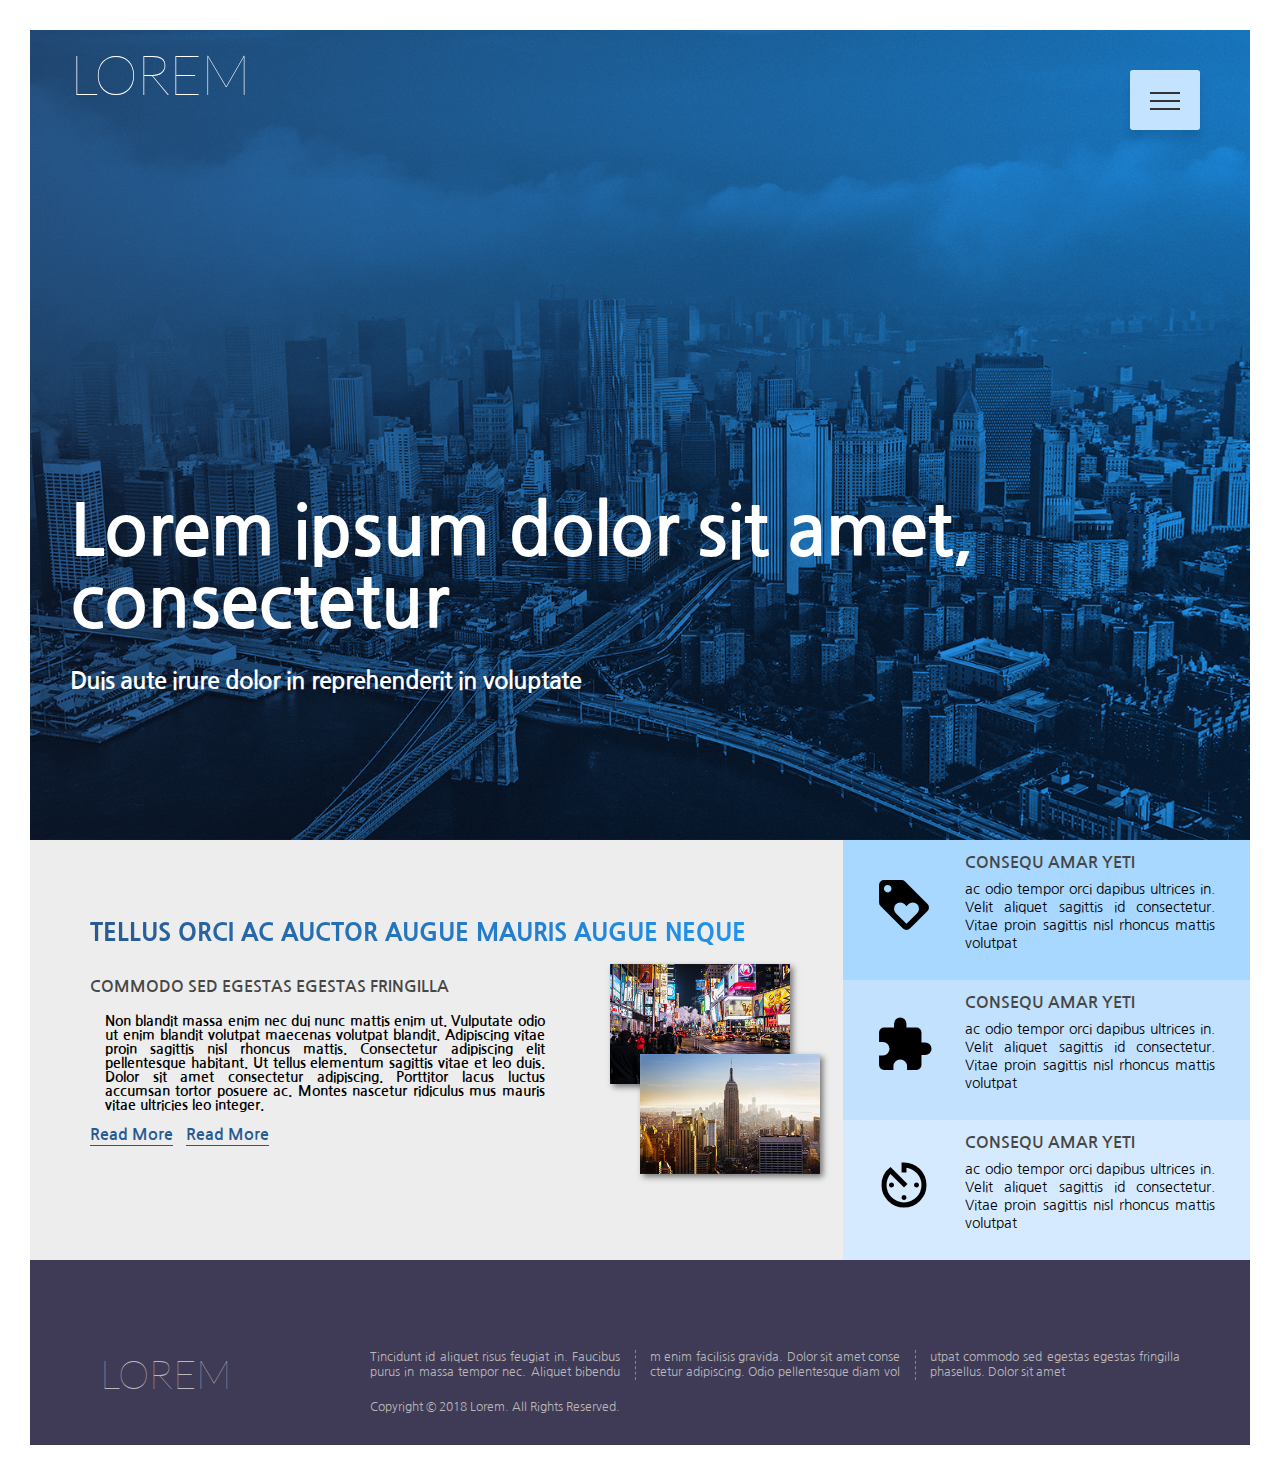
<file: index.html>
<!DOCTYPE html>
<html lang="en">

<head>
  <meta charset="UTF-8" />
  <meta name="viewport" content="width=device-width, initial-scale=1.0" />
  <link rel="stylesheet" href="./css/index.css" />
  <title>Lorem</title>
</head>

<body>
  <nav class="nav">
    <input type="checkbox" class="nav-checkbox" id="nav-toggle">
    <label for="nav-toggle" class="nav-button">
      <span class="nav-icon">&nbsp;</span>
    </label>
    <div class="nav-bg">&nbsp;</div>

    <div class="nav-body">
      <ul class="nav-list">
        <li class="nav-item">
          <a href="#" class="nav-link"><span>01</span>About Lorem</a>
        </li>
        <li class="nav-item">
          <a href="#" class="nav-link"><span>02</span>Commades Sanos</a>
        </li>
        <li class="nav-item">
          <a href="#" class="nav-link"><span>03</span>Ryusin Magnetas Aloha</a>
        </li>
      </ul>
    </div>
  </nav>
  <header>
    <div id="logo-text">Lorem</div>
    <div id="header-text">
      <div id="header-text-main">
        Lorem ipsum dolor sit amet,<br />
        consectetur
      </div>
      <div id="header-text-sub">
        Duis aute irure dolor in reprehenderit in voluptate
      </div>
    </div>
  </header>
  <main>
    <section id="section-about">
      <h2>Tellus orci ac auctor augue mauris augue neque</h2>
      <div id="section-about-words">
        <h3>commodo sed egestas egestas fringilla</h3>
        <p>Non blandit massa enim nec dui nunc mattis enim ut. Vulputate odio ut enim blandit volutpat maecenas volutpat
          blandit. Adipiscing vitae proin sagittis nisl rhoncus mattis. Consectetur adipiscing elit pellentesque
          habitant. Ut tellus elementum sagittis vitae et leo duis. Dolor sit amet consectetur adipiscing. Porttitor
          lacus luctus accumsan tortor posuere ac. Montes nascetur ridiculus mus mauris vitae ultricies leo integer.</p>
        <a href="#" class="btn-text u-margin-right-small">Read More</a>
        <a href="#" class="btn-text">Read More</a>
      </div>
      <div id="section-about-photo">
        <div class="photo"><img src="images/photo-1.jpg" alt="photo 1"></div>
        <div class="photo"><img src="images/photo-2.jpg" alt="photo 2"></div>
      </div>
    </section>
    <section id="section-etc">
      <div id="etc-1" class="etc">
        <div class="etc-icon">
          <i class="material-icons">loyalty</i>
        </div>
        <div class="etc-text">
          <h3>Consequ Amar Yeti</h3>
          <p>ac odio tempor orci dapibus ultrices in. Velit aliquet sagittis id consectetur. Vitae proin sagittis nisl
            rhoncus mattis volutpat</p>
        </div>
      </div>
      <div id="etc-2" class="etc">
        <div class="etc-icon">
          <i class="material-icons">extension</i>
        </div>
        <div class="etc-text">
          <h3>Consequ Amar Yeti</h3>
          <p>ac odio tempor orci dapibus ultrices in. Velit aliquet sagittis id consectetur. Vitae proin sagittis nisl
            rhoncus mattis volutpat</p>
        </div>
      </div>
      <div id="etc-3" class="etc">
        <div class="etc-icon">
          <i class="material-icons">av_timer</i>
        </div>
        <div class="etc-text">
          <h3>Consequ Amar Yeti</h3>
          <p>ac odio tempor orci dapibus ultrices in. Velit aliquet sagittis id consectetur. Vitae proin sagittis nisl
            rhoncus mattis volutpat</p>
        </div>
      </div>
    </section>
  </main>
  <footer>
    <div id="logo-text-footer">Lorem</div>
    <div id="copyright">
      <p>Tincidunt id aliquet risus feugiat in. Faucibus purus in massa tempor nec. Aliquet bibendum enim facilisis
        gravida. Dolor sit amet consectetur adipiscing. Odio pellentesque diam volutpat commodo sed egestas egestas
        fringilla phasellus. Dolor sit amet</p>

      <p>Copyright &copy; 2018 Lorem. All Rights Reserved.</p>
    </div>
  </footer>
</body>

</html>
</file>
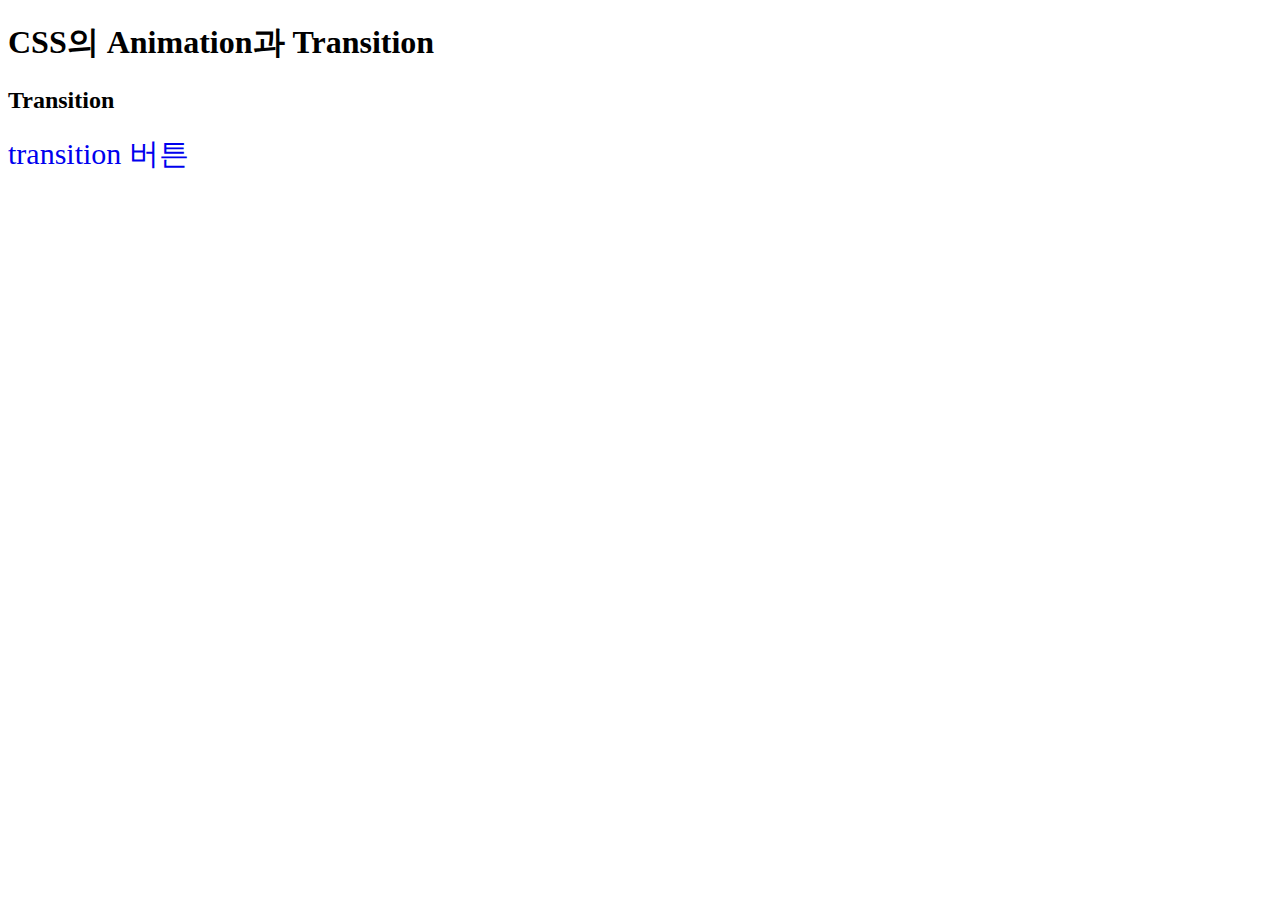
<file: _playground/anim_trans.html>
<!DOCTYPE html>
<html lang="en">
  <head>
    <meta charset="UTF-8" />
    <meta name="viewport" content="width=device-width, initial-scale=1.0" />
    <title>Document</title>
    <link rel="stylesheet" href="./css/anim_trans.css" />
  </head>
  <body>
    <h1>CSS의 Animation과 Transition</h1>
    <h2>Transition</h2>
    <a href="#" class="btn">transition 버튼</a>
  </body>
</html>
</file>
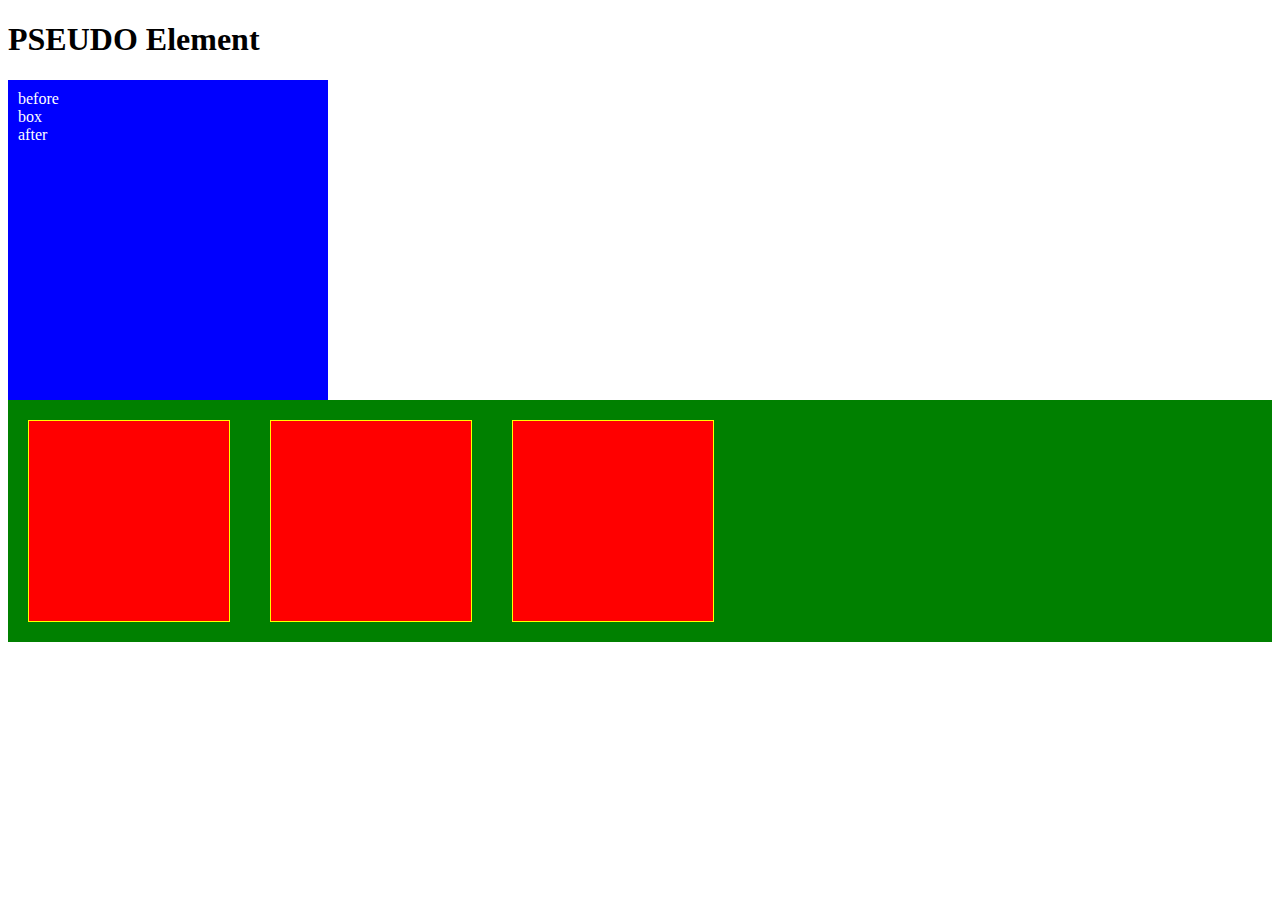
<file: _playground/pseudo.html>
<!DOCTYPE html>
<html lang="en">
<head>
  <meta charset="UTF-8">
  <meta name="viewport" content="width=device-width, initial-scale=1.0">
  <title>Document</title>
  <link rel="stylesheet" href="./css/pseudo.css">
</head>
<body>
  <h1>PSEUDO Element</h1>
  <div id="box">
    box
  </div>
  <div class="box-parent">
    <div class="box-child"></div>
    <div class="box-child"></div>
    <div class="box-child"></div>
  </div>
</body>
</html>
</file>
<file: css/index.css>
@import url("https://fonts.googleapis.com/css2?family=Lato:wght@100;300&family=Nanum+Gothic:wght@400;700;800&display=swap");
@import url("https://fonts.googleapis.com/icon?family=Material+Icons");
* {
  margin: 0;
  padding: 0;
  -webkit-box-sizing: border-box;
          box-sizing: border-box;
}

html {
  font-size: 62.5%;
}

body {
  padding: 3rem;
  font-family: "Nanum Gothic", sans-serif;
}

@-webkit-keyframes moveInLeft {
  0% {
    opacity: .1;
    -webkit-transform: translateX(-8rem);
            transform: translateX(-8rem);
  }
  80% {
    -webkit-transform: translateX(1rem);
            transform: translateX(1rem);
  }
  100% {
    opacity: 1;
    -webkit-transform: translateX(0);
            transform: translateX(0);
  }
}

@keyframes moveInLeft {
  0% {
    opacity: .1;
    -webkit-transform: translateX(-8rem);
            transform: translateX(-8rem);
  }
  80% {
    -webkit-transform: translateX(1rem);
            transform: translateX(1rem);
  }
  100% {
    opacity: 1;
    -webkit-transform: translateX(0);
            transform: translateX(0);
  }
}

@-webkit-keyframes moveInRight {
  0% {
    opacity: .1;
    -webkit-transform: translateX(10rem);
            transform: translateX(10rem);
  }
  80% {
    -webkit-transform: translateX(-1rem);
            transform: translateX(-1rem);
  }
  100% {
    opacity: 1;
    -webkit-transform: translateX(0);
            transform: translateX(0);
  }
}

@keyframes moveInRight {
  0% {
    opacity: .1;
    -webkit-transform: translateX(10rem);
            transform: translateX(10rem);
  }
  80% {
    -webkit-transform: translateX(-1rem);
            transform: translateX(-1rem);
  }
  100% {
    opacity: 1;
    -webkit-transform: translateX(0);
            transform: translateX(0);
  }
}

h2 {
  padding: 1rem 0;
  font-size: 2.4rem;
  font-weight: 800;
  text-transform: uppercase;
  background: -webkit-gradient(linear, left top, right top, from(#285a91), to(#1f9cfd));
  background: linear-gradient(left, #285a91, #1f9cfd);
  -webkit-background-clip: text;
  -webkit-text-fill-color: transparent;
  -webkit-transition: .5s;
  transition: .5s;
}

h2:hover {
  padding-left: 1.5rem;
}

h3 {
  padding: .5rem 0;
  color: #474747;
  font-size: 1.6rem;
  font-weight: 700;
  text-transform: uppercase;
}

.u-margin-right-small {
  margin-right: 1rem;
}

.u-margin-right-midum {
  margin-right: 2rem;
}

.u-margin-right-big {
  margin-right: 3rem;
}

.btn-text {
  font-size: 1.6rem;
  font-weight: 700;
  text-decoration: none;
  color: #285a91;
  display: inline-block;
  padding-bottom: 3px;
  border-bottom: 1px solid #285a91;
  -webkit-transition: all .5s;
  transition: all .5s;
}

.btn-text:hover {
  color: #fff;
  background-color: #1f9cfd;
}

.nav-checkbox {
  display: none;
}

.nav-button {
  background-color: #c4e3ff;
  width: 7rem;
  height: 6rem;
  position: fixed;
  top: 7rem;
  right: 8rem;
  z-index: 15;
  border-radius: 3px;
  cursor: pointer;
  -webkit-box-shadow: 0 1rem 1rem rgba(0, 0, 0, 0.1);
          box-shadow: 0 1rem 1rem rgba(0, 0, 0, 0.1);
  text-align: center;
}

.nav-bg {
  background-image: radial-gradient(#285a91, #1f9cfd);
  width: 7rem;
  height: 6rem;
  position: fixed;
  top: 7rem;
  right: 8rem;
  z-index: 9;
  border-radius: 3px;
  -webkit-transition: .7s;
  transition: .7s;
}

.nav-checkbox:checked ~ .nav-bg {
  -webkit-transform: scale(80);
          transform: scale(80);
}

.nav-icon {
  position: relative;
  margin-top: 3rem;
}

.nav-icon::before {
  top: -0.8rem;
}

.nav-icon::after {
  top: 0.8rem;
}

.nav-icon::before, .nav-icon::after {
  content: '';
  position: absolute;
  left: 0;
  -webkit-transition: all .2s;
  transition: all .2s;
}

.nav-icon, .nav-icon::before, .nav-icon::after {
  width: 3rem;
  height: 2px;
  background-color: #333;
  display: inline-block;
  -webkit-transition: .2s;
  transition: .2s;
}

.nav-button:hover .nav-icon::before {
  top: -1rem;
}

.nav-button:hover .nav-icon::after {
  top: 1rem;
}

.nav-checkbox:checked ~ .nav-button .nav-icon {
  background-color: transparent;
}

.nav-checkbox:checked ~ .nav-button .nav-icon::before {
  top: 0;
  -webkit-transform: rotate(-45deg);
          transform: rotate(-45deg);
}

.nav-checkbox:checked ~ .nav-button .nav-icon::after {
  top: 0;
  -webkit-transform: rotate(45deg);
          transform: rotate(45deg);
}

.nav-body {
  position: fixed;
  z-index: 10;
  width: 100vw;
  height: 100vh;
  -webkit-transition: .8s;
  transition: .8s;
  top: 0;
  right: 120%;
  opacity: 0;
}

.nav-checkbox:checked ~ .nav-body {
  right: 0;
  opacity: 1;
}

.nav-list {
  position: absolute;
  width: 100%;
  text-align: center;
  top: 50%;
  -webkit-transform: translateY(-50%);
          transform: translateY(-50%);
  list-style: none;
}

.nav-link {
  display: inline-block;
  font-size: 3rem;
  font-weight: 300;
  padding: 1rem 2rem;
  color: #fff;
  text-decoration: none;
  background-image: linear-gradient(120deg, transparent 0%, transparent 50%, #fff 50%);
  -webkit-transition: .4s;
  transition: .4s;
  background-size: 220%;
}

.nav-link:hover {
  color: #285a91;
  background-position: 100%;
  -webkit-transform: translateX(1rem);
          transform: translateX(1rem);
}

.nav-link span {
  display: inline-block;
  margin-right: 1.5rem;
}

header {
  width: 100%;
  height: 90vh;
  background: -webkit-gradient(linear, left top, right top, from(#285a91), to(#1f9cfd)), url(../images/header-image.jpg);
  background: linear-gradient(to right, #285a91 0%, #1f9cfd 100%), url(../images/header-image.jpg);
  background-blend-mode: multiply;
  background-size: cover;
  background-position: left bottom;
  position: relavtive;
}

header #logo-text {
  position: absolute;
  left: 7rem;
  top: 4rem;
  font-size: 5.6rem;
  text-transform: uppercase;
  font-family: "Lato", sans-serif;
  font-weight: 100;
  color: #fff;
  letter-spacing: -0.1rem;
  -webkit-animation-name: moveInLeft;
          animation-name: moveInLeft;
  -webkit-animation-duration: 1s;
          animation-duration: 1s;
  -webkit-animation-delay: .4s;
          animation-delay: .4s;
  -webkit-animation-fill-mode: backwards;
          animation-fill-mode: backwards;
}

header #header-text {
  position: absolute;
  left: 7rem;
  bottom: 23%;
  color: #fff;
  letter-spacing: -0.1rem;
  font-weight: 700;
}

header #header-text-main {
  font-size: 7.2rem;
  line-height: 7.2rem;
  -webkit-animation-name: moveInRight;
          animation-name: moveInRight;
  -webkit-animation-duration: 1s;
          animation-duration: 1s;
  -webkit-animation-delay: 1s;
          animation-delay: 1s;
  -webkit-animation-fill-mode: backwards;
          animation-fill-mode: backwards;
}

header #header-text-sub {
  margin-top: 3rem;
  font-size: 2.4rem;
  -webkit-animation-name: moveInLeft;
          animation-name: moveInLeft;
  -webkit-animation-duration: 1s;
          animation-duration: 1s;
  -webkit-animation-delay: 1.5s;
          animation-delay: 1.5s;
  -webkit-animation-fill-mode: backwards;
          animation-fill-mode: backwards;
}

main::after {
  display: block;
  content: '';
  clear: both;
}

main #section-about {
  float: left;
  background-color: #ededed;
  width: 66.6666%;
  min-height: 42rem;
  padding: 7rem 0 6.5rem 6rem;
}

main #section-about::after {
  display: block;
  content: '';
  clear: both;
}

@media screen and (min-width: 900px) and (max-width: 1200px) {
  main #section-about {
    width: 100%;
  }
}

@media screen and (min-width: 701px) and (max-width: 899px) {
  main #section-about {
    width: 100%;
  }
}

main #section-about-words {
  width: 65%;
  padding: 2rem 2rem 0 0;
  float: left;
}

@media screen and (min-width: 701px) and (max-width: 899px) {
  main #section-about-words {
    width: 100%;
  }
}

main #section-about-words p {
  padding: 1.5rem;
  font-size: 1.4rem;
  font-weight: 700;
  text-align: justify;
}

main #section-about-photo {
  position: relative;
  width: 35%;
  float: left;
}

@media screen and (min-width: 701px) and (max-width: 899px) {
  main #section-about-photo {
    width: 100%;
    float: none;
  }
}

main #section-about-photo .photo {
  position: absolute;
  width: 18rem;
  height: 12rem;
  -webkit-transition: .5s;
  transition: .5s;
}

main #section-about-photo .photo:hover {
  -webkit-transform: scale(1.1);
          transform: scale(1.1);
  padding: 1rem;
  border: 3px solid #285a91;
  z-index: 10;
}

main #section-about-photo .photo:nth-child(1) {
  top: 1rem;
  left: 3rem;
}

main #section-about-photo .photo:nth-child(2) {
  top: 10rem;
  left: 6rem;
}

main #section-about-photo .photo img {
  width: 100%;
  height: 100%;
  -webkit-box-shadow: 3px 3px 6px 0px rgba(0, 0, 0, 0.5);
          box-shadow: 3px 3px 6px 0px rgba(0, 0, 0, 0.5);
}

main #section-etc {
  width: 33.3333%;
  float: left;
}

@media screen and (min-width: 900px) and (max-width: 1200px) {
  main #section-etc {
    width: 100%;
  }
}

@media screen and (min-width: 701px) and (max-width: 899px) {
  main #section-etc {
    width: 100%;
  }
}

main #section-etc [id^="etc-"] {
  height: 14rem;
}

main #section-etc .etc:nth-child(1) {
  background-color: #a8d8ff;
}

main #section-etc .etc:nth-child(2) {
  background-color: #c1e1ff;
}

main #section-etc .etc:nth-child(3) {
  background-color: #d6eaff;
}

@media screen and (min-width: 900px) and (max-width: 1200px) {
  main #section-etc .etc {
    width: 33.3333%;
    float: left;
  }
}

@media screen and (min-width: 701px) and (max-width: 899px) {
  main #section-etc .etc {
    width: 33.3333%;
    height: 22rem;
    float: left;
  }
}

main #section-etc .etc .etc-icon {
  padding-top: 3.5rem;
  float: left;
  text-align: center;
  width: 30%;
}

main #section-etc .etc .etc-icon i {
  font-size: 6rem;
}

main #section-etc .etc .etc-text {
  float: left;
  width: 70%;
  padding-top: 1rem;
}

main #section-etc .etc .etc-text p {
  margin: 0.5rem 0;
  padding-right: 3.5rem;
  text-align: justify;
  font-size: 1.4rem;
}

footer {
  color: #b9b9b9;
  background-color: #3f3a56;
  padding: 9rem 7rem 3rem 7rem;
}

footer::after {
  display: block;
  content: '';
  clear: both;
}

footer #logo-text-footer {
  width: 25%;
  float: left;
  font-family: 'Lato',sans-serif;
  text-transform: uppercase;
  font-weight: 100;
  font-size: 4rem;
}

footer #copyright {
  float: left;
  width: 75%;
  font-size: 1.2rem;
}

footer #copyright p:first-child {
  margin-bottom: 2rem;
  word-break: break-all;
  text-align: justify;
  -webkit-column-count: 3;
          column-count: 3;
  -webkit-column-gap: 3rem;
          column-gap: 3rem;
  -webkit-column-rule-style: dashed;
          column-rule-style: dashed;
  -webkit-column-rule-width: 1px;
          column-rule-width: 1px;
  -webkit-column-rule-color: #888;
          column-rule-color: #888;
  -webkit-column-width: 1rem;
          column-width: 1rem;
}
/*# sourceMappingURL=index.css.map */
</file>
<file: _playground/css/anim_trans.css>
.btn {
  font-size: 30px;
  text-decoration: none;
  -webkit-transition: 0.5s;
  transition: 0.5s;
}

.btn:hover {
  font-size: 50px;
  text-decoration: underline;
  opacity: 0.2;
}

@-webkit-keyframes anim1 {}

@keyframes anim1 {}
/*# sourceMappingURL=anim_trans.css.map */
</file>
<file: _playground/css/pseudo.css>
#box {
  background: blue;
  width: 300px;
  height: 300px;
  padding: 10px;
  color: #fff;
  position: relative;
}

#box::before {
  content: 'before';
  display: block;
}

#box::after {
  content: 'after';
  display: block;
  position: absolute;
}

.box-parent {
  padding: 20px;
  background-color: green;
}

.box-parent .box-child {
  width: 200px;
  height: 200px;
  background-color: #f00;
  border: 1px solid #ff0;
  float: left;
}

.box-parent .box-child:not(:last-child) {
  margin-right: 40px;
}

.box-parent::after {
  display: block;
  content: '';
  clear: both;
}
/*# sourceMappingURL=pseudo.css.map */
</file>
